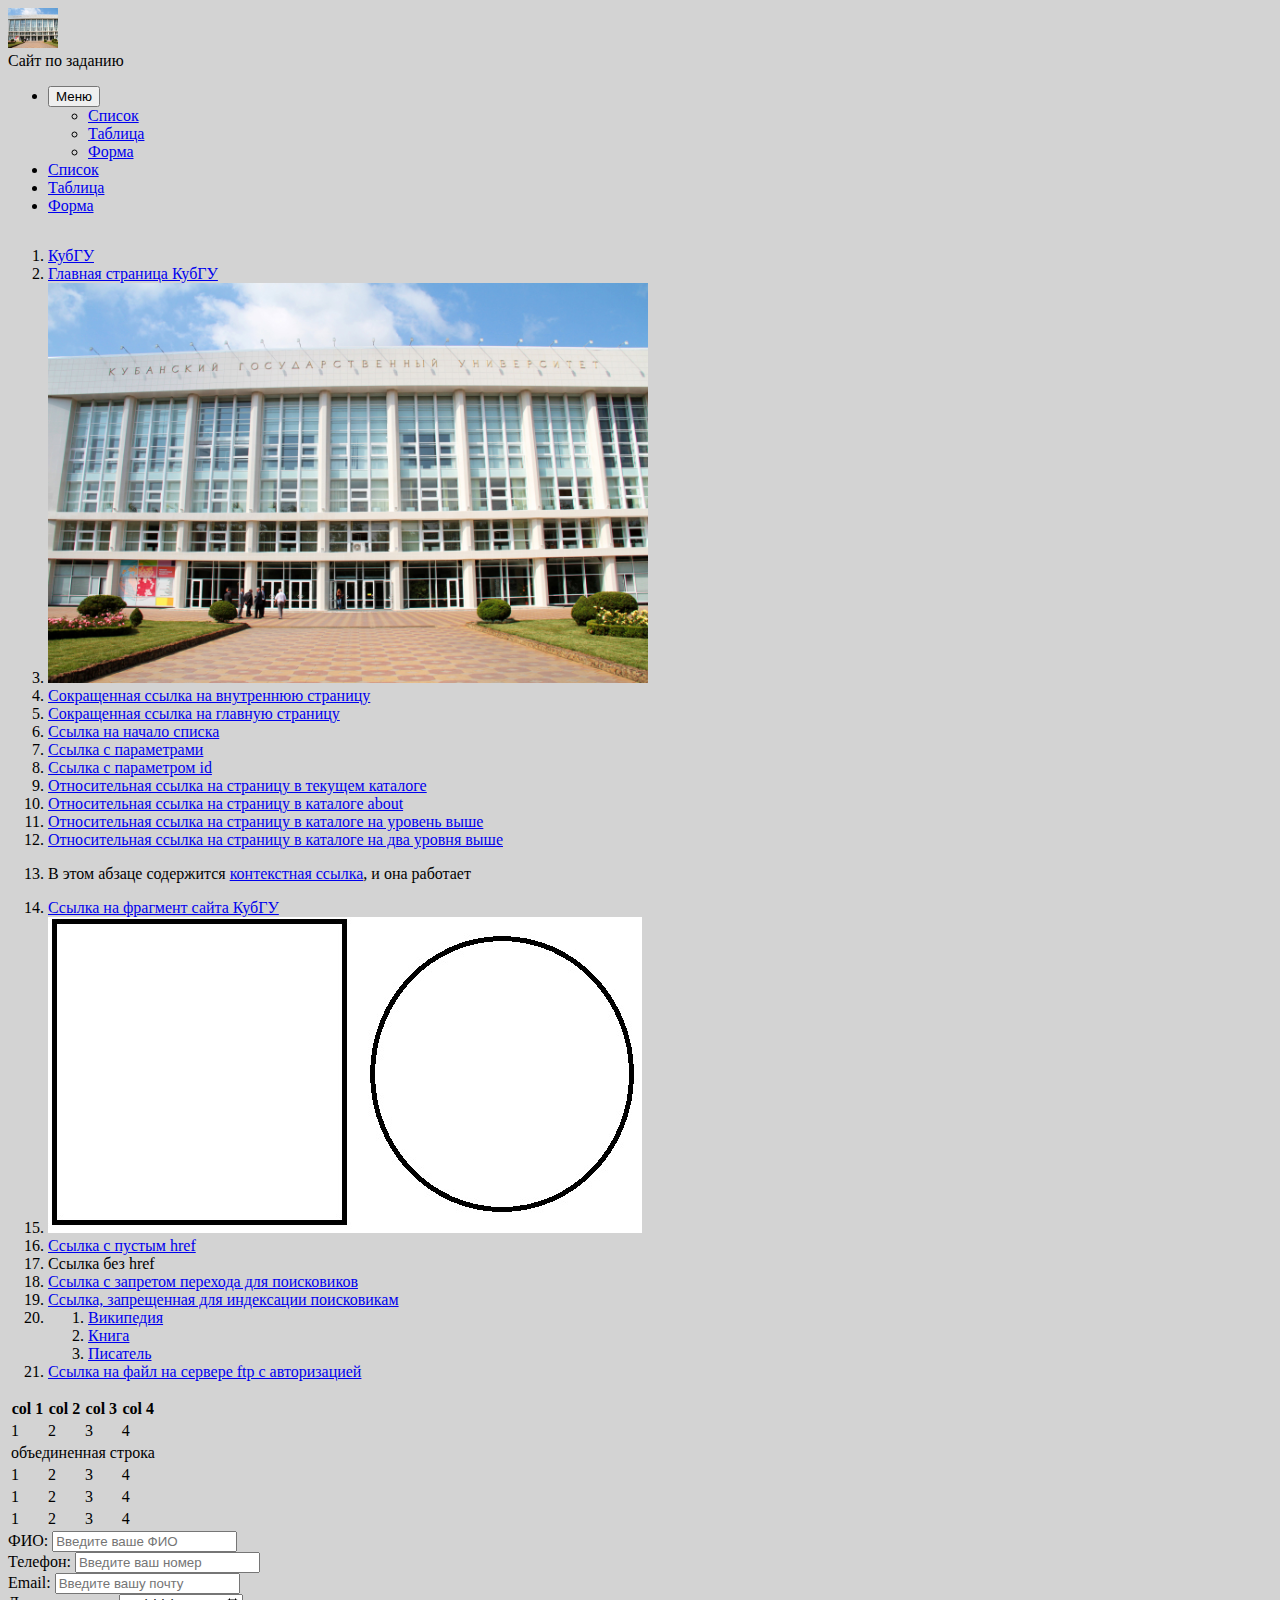
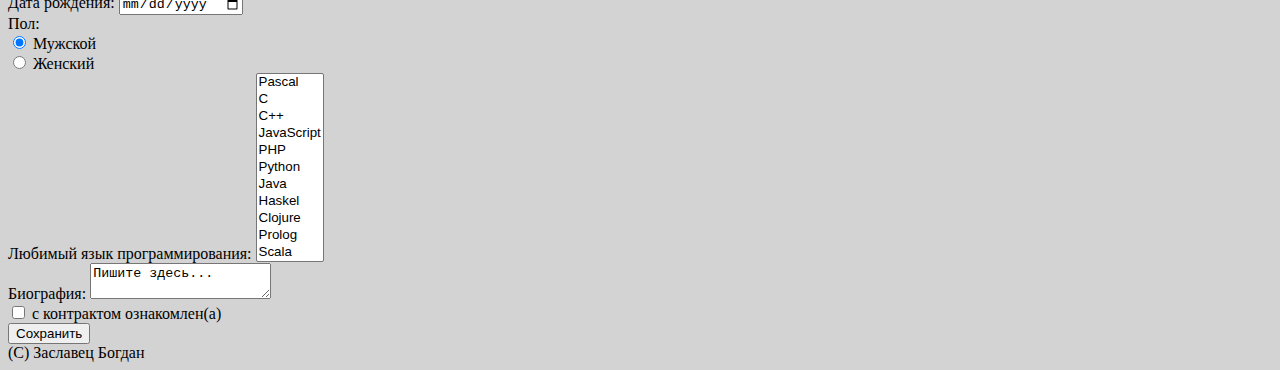
<file: index.html>
<!DOCTYPE html>

<html lang="ru">

<head>
    <meta charset="utf-8">
    <meta name="viewport" content="width=device-width, initial-scale=1">
    <title>Zaslavets</title>
    <link rel="stylesheet" href="style.css">

    <link href="https://cdn.jsdelivr.net/npm/bootstrap@5.3.2/dist/css/bootstrap.min.css" rel="stylesheet"
        integrity="sha384-T3c6CoIi6uLrA9TneNEoa7RxnatzjcDSCmG1MXxSR1GAsXEV/Dwwykc2MPK8M2HN" crossorigin="anonymous">
</head>

<body class="bg-gray">
    <script src="https://cdn.jsdelivr.net/npm/bootstrap@5.3.2/dist/js/bootstrap.bundle.min.js"
        integrity="sha384-C6RzsynM9kWDrMNeT87bh95OGNyZPhcTNXj1NW7RuBCsyN/o0jlpcV8Qyq46cDfL"
        crossorigin="anonymous"></script>

    <!-- заголовок -->
    <header class="fluid-container mb-4 bg-light d-flex flex-wrap justify-content-around">
        <div class="d-flex align-items-center p-3">
            <img src="image.jpg" class="img-fluid me-2" width="50" height="40" alt="Фото КубГУ">
            <div class="fs-4">Сайт по заданию</div>
        </div>
        <ul class="nav p-3">
            <li class="nav-item">
                <div class="dropdown">
                    <button class="btn btn-primary dropdown-toggle" type="button" id="dropdownMenuButton"
                        data-bs-toggle="dropdown" aria-expanded="false">
                        Меню
                    </button>
                    <ul class="dropdown-menu" aria-labelledby="dropdownMenuButton">
                        <li><a class="nav-link active" href="#hyperlinks-list">Список</a></li>
                        <li><a class="nav-link active" href="#table">Таблица</a></li>
                        <li><a class="nav-link active" href="#form">Форма</a></li>
                    </ul>
                </div>
            </li>
            <li class="nav-item">
                <a class="nav-link" href="#hyperlinks-list">Список</a>
            </li>
            <li class="nav-item">
                <a class="nav-link" href="#table">Таблица</a>
            </li>
            <li class="nav-item">
                <a class="nav-link" href="#form">Форма</a>
            </li>
        </ul>
    </header>

    <div class="content">
        <!-- список ссылок -->
        <div id="hyperlinks-list" class="container py-3 mb-4 bg-light">
            <ol>
                <li>
                    <a class="text-decoration-none" href="http://kubsu.ru/">КубГУ</a>
                </li>
                <li>
                    <a class="text-decoration-none" href="https://www.kubsu.ru/index.php">Главная страница КубГУ</a>
                </li>
                <li>
                    <a class="text-decoration-none" href="https://www.kubsu.ru/index.php"><img src="image.jpg"
                            class="img-fluid" alt="Открытка" style="width: 600px;"></a>
                </li>
                <li>
                    <a class="text-decoration-none" href="/second_page.html">Сокращенная ссылка на внутреннюю
                        страницу</a>
                </li>
                <li>
                    <a class="text-decoration-none" href="/index.html">Сокращенная ссылка на главную страницу</a>
                </li>
                <li>
                    <a class="text-decoration-none" href="#hyperlinks-list">Ссылка на начало списка</a>
                </li>
                <li>
                    <a class="text-decoration-none" href="./second_page.html?user=qwer&password=nxd7d&age=17">Ссылка
                        с
                        параметрами</a>
                </li>
                <li>
                    <a class="text-decoration-none" href="./second_page.html?id=12">Ссылка с параметром id</a>
                </li>
                <li>
                    <a class="text-decoration-none" href="./second_page.html">Относительная ссылка на страницу в
                        текущем
                        каталоге</a>
                </li>
                <li>
                    <a class="text-decoration-none" class="text-decoration-none"
                        href="./about/third_page.html">Относительная ссылка на страницу в каталоге about</a>
                </li>
                <li>
                    <a class="text-decoration-none" href="../fourth_page.html">Относительная ссылка на страницу в
                        каталоге
                        на уровень выше</a>
                </li>
                <li>
                    <a class="text-decoration-none" href="../../fourth_page.html">Относительная ссылка на страницу в
                        каталоге на два уровня выше</a>
                </li>
                <li>
                    <p>В этом абзаце содержится <a class="text-decoration-none" href="./second_page.html">контекстная
                            ссылка</a>, и она работает</p>
                </li>
                <li>
                    <a class="text-decoration-none"
                        href="https://www.kubsu.ru/index.php#:~:text=%D0%9E-,%D0%B2%D0%B0%D0%B6%D0%BD%D0%BE%D0%BC,-2%20567%20%D1%81%D1%82%D1%83%D0%B4%D0%B5%D0%BD%D1%82%D0%BE%D0%B2">Ссылка
                        на фрагмент сайта КубГУ</a>
                </li>
                <li>
                    <img src="photo.jpg" class="img-fluid" alt="Картинка к кругом и квадратом"
                        style="width:594px; height:316px" usemap="#map">
                    <map name="map">
                        <area shape="rect" alt="Квадрат" coords="7,5,296,305" href="/second_page.html">
                        <area shape="circle" alt="Круг" coords="455,157,130" href="/second_page.html">
                    </map>
                </li>
                <li>
                    <a class="text-decoration-none" href="/">Ссылка с пустым href</a>
                </li>
                <li>
                    <a>Ссылка без href</a>
                </li>
                <li>
                    <a class="text-decoration-none" href="./second_page.html" rel="nofollow">Ссылка с запретом
                        перехода
                        для
                        поисковиков</a>
                </li>
                <li>
                    <!--noindex--><a class="text-decoration-none" href="/second_page.html">Ссылка, запрещенная для
                        индексации
                        поисковикам</a><!--/noindex-->
                </li>
                <li>
                    <ol>
                        <li><a class="text-decoration-none" href="https://ru.wikipedia.org"
                                title="Главная страница Википедии">Википедия</a></li>
                        <li><a class="text-decoration-none" href="https://ru.wikipedia.org/wiki/Мастер_и_Маргарита"
                                title="Мастер и Маргарита">Книга</a>
                        </li>
                        <li><a class="text-decoration-none"
                                href="https://ru.wikipedia.org/wiki/Булгаков,_Михаил_Афанасьевич"
                                title="Булгаков">Писатель</a></li>
                    </ol>
                </li>
                <li>
                    <a class="text-decoration-none" href="ftp://user:parol12@address.ru/file.txt">Ссылка на файл на
                        сервере
                        ftp с авторизацией</a>
                </li>
            </ol>
        </div>

        <!-- таблица -->
        <div id="table" class="container py-3 mb-4 bg-light">
            <table class="table table-striped table-bordered mb-0">
                <tr>
                    <th>col 1</th>
                    <th>col 2</th>
                    <th>col 3</th>
                    <th>col 4</th>
                </tr>
                <tr class="even-tr">
                    <td>1</td>
                    <td>2</td>
                    <td>3</td>
                    <td>4</td>
                </tr>
                <tr>
                    <td colspan="4">объединенная строка</td>
                </tr>
                <tr class="even-tr">
                    <td>1</td>
                    <td>2</td>
                    <td>3</td>
                    <td>4</td>
                </tr>
                <tr>
                    <td>1</td>
                    <td>2</td>
                    <td>3</td>
                    <td>4</td>
                </tr>
                <tr class="even-tr">
                    <td>1</td>
                    <td>2</td>
                    <td>3</td>
                    <td>4</td>
                </tr>
            </table>
        </div>
    </div>

    <!-- форма -->
    <div id="form" class="container py-3 mb-4 bg-light">
        <form action="/" method="POST">

            <div class="mb-3">
                <label class="form-label">ФИО:
                    <input class="form-control" name="field-name" placeholder="Введите ваше ФИО">
                </label>
            </div>

            <div class="mb-3">
                <label>Телефон:
                    <input class="form-control" name="field-phone" placeholder="Введите ваш номер" type="tel">
                </label>
            </div>

            <div class="mb-3">
                <label>Email:
                    <input class="form-control" name="field-email" type="email" placeholder="Введите вашу почту">
                </label>
            </div>

            <div class="mb-3">
                <label>Дата рождения:
                    <input class="form-control" name="field-birthday" type="date">
                </label>
            </div>

            <div class="mb-3 d-flex flex-column">
                Пол:
                <div class="form-check">
                    <input class="form-check-input" type="radio" name="radio-group-1" checked>
                    <label class="form-check-label">
                        Мужской
                    </label>
                </div>
                <div class="form-check">
                    <input class="form-check-input" type="radio" name="radio-group-1">
                    <label class="form-check-label">
                        Женский
                    </label>
                </div>
            </div>

            <div class="mb-3">
                <label>
                    Любимый язык программирования:
                    <select class="form-select" multiple name="field-pl" size="11">
                        <option value="Pascal">Pascal</option>
                        <option value="C">C</option>
                        <option value="C++">C++</option>
                        <option value="JavaScript">JavaScript</option>
                        <option value="PHP">PHP</option>
                        <option value="Python">Python</option>
                        <option value="Java">Java</option>
                        <option value="Haskel">Haskel</option>
                        <option value="Clojure">Clojure</option>
                        <option value="Prolog">Prolog</option>
                        <option value="Scala">Scala</option>
                    </select>
                </label>
            </div>

            <div class="mb-3">
                <label>
                    Биография:
                    <textarea class="form-control" name="field-biograthy">Пишите здесь...</textarea>
                </label>
            </div>

            <div class="mb-3">
                <input class="form-check-input" type="checkbox" name="check-1">
                <label class="form-check-label">с контрактом ознакомлен(а)</label>
            </div>

            <div>
                <button type="submit" class="btn btn-primary">Сохранить</button>
            </div>
        </form>
    </div>

    <footer class="fluid-container p-2 fs-4 bg-light">
        <div>(С) Заславец Богдан</div>
    </footer>
</body>

</html>
</file>
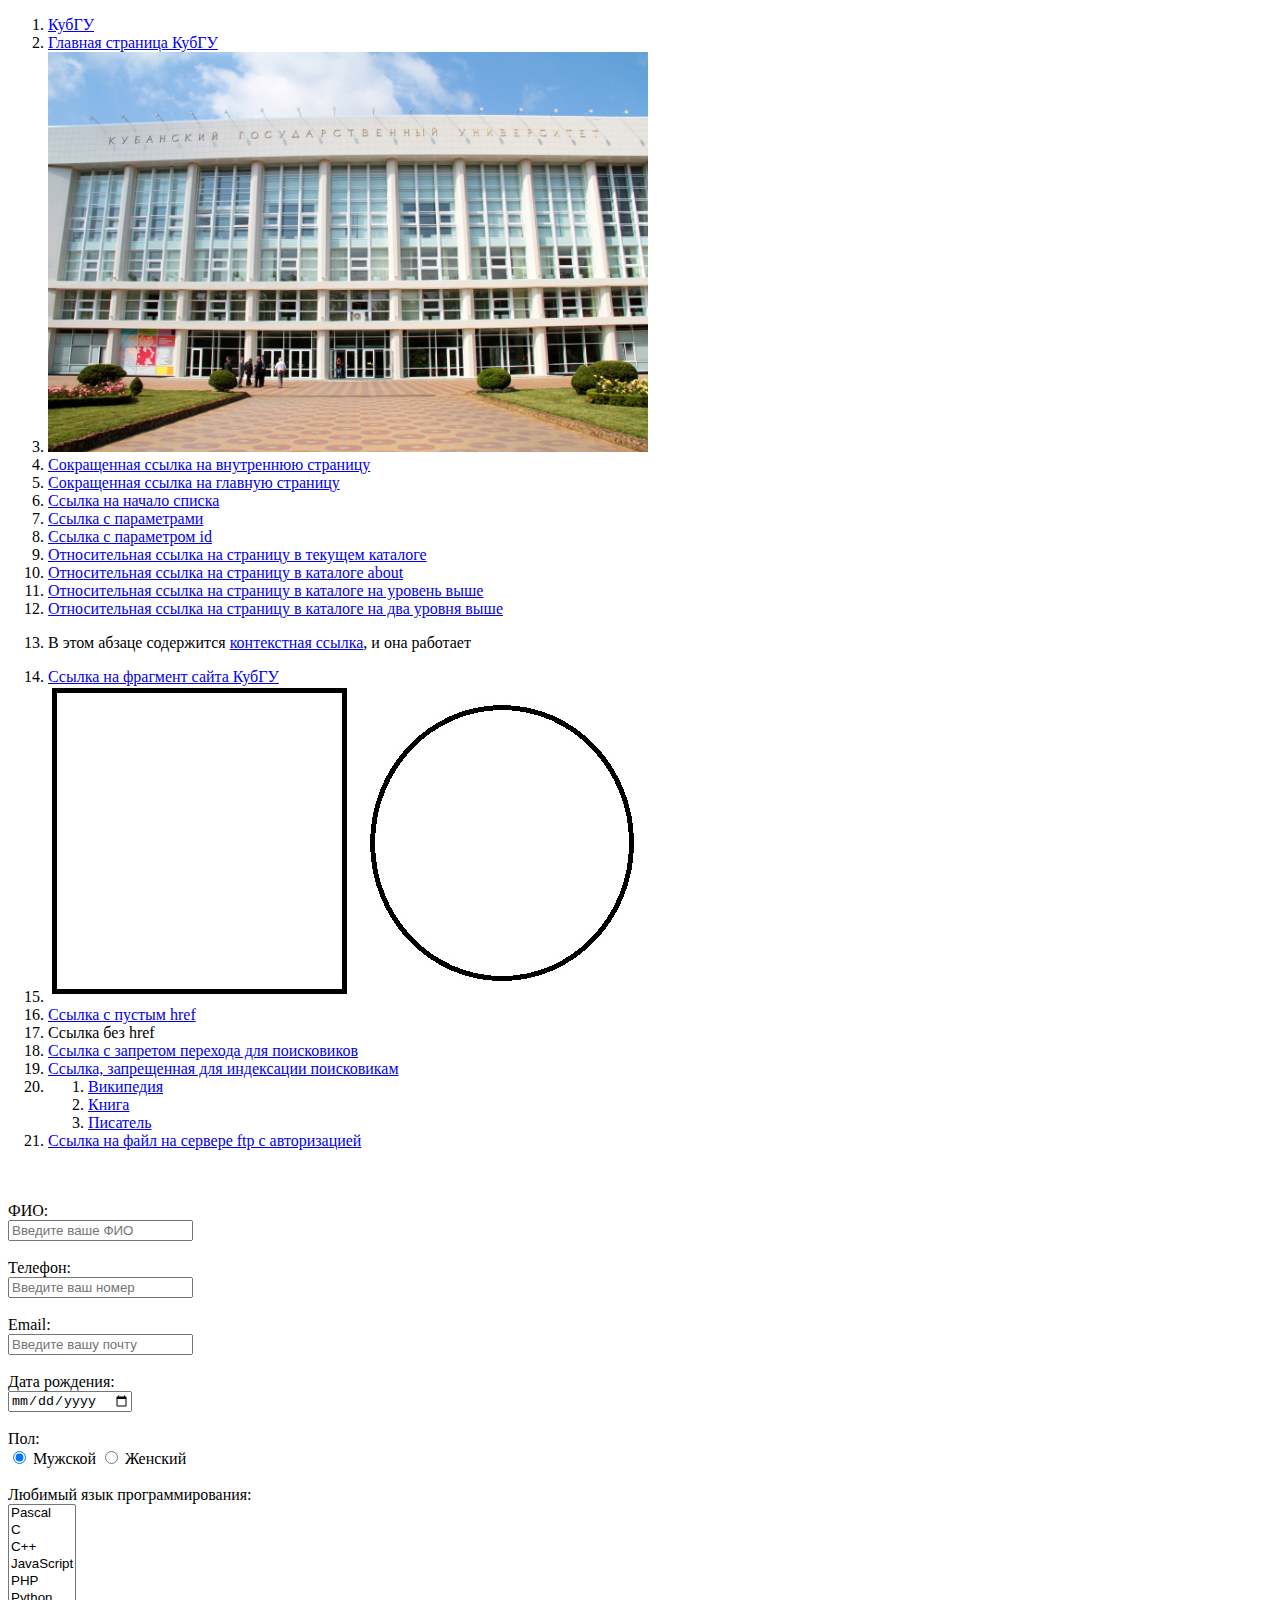
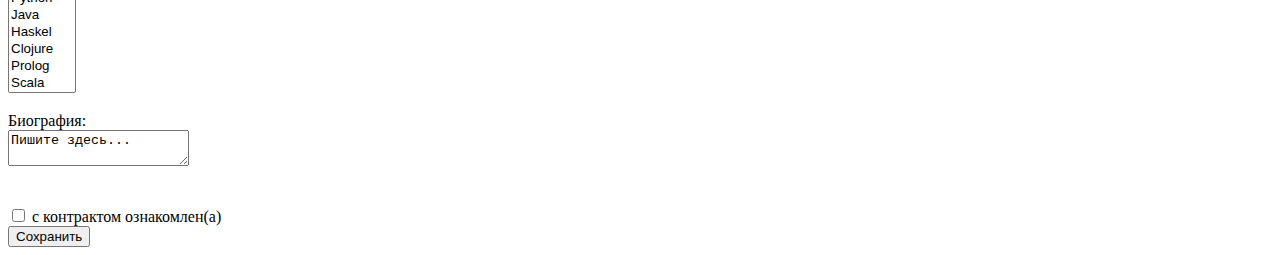
<file: task 1/index.html>
<!DOCTYPE html>

<html lang="ru">

    <head>
        <title>task1</title>
    </head>

    <body>
        <ol id="main_list">
            <li>
                <a href="http://kubsu.ru/">КубГУ</a>
            </li>
            <li>
                <a href="https://www.kubsu.ru/index.php">Главная страница КубГУ</a>
            </li>
            <li>
                <a href="https://www.kubsu.ru/index.php"><img src="image.jpg" alt="Открытка" style="width: 600px;"></a>
            </li>
            <li>
                <a href="/second_page.html">Сокращенная ссылка на внутреннюю страницу</a>
            </li>
            <li>
                <a href="/index.html">Сокращенная ссылка на главную страницу</a>
            </li>
            <li>
                <a href="#main_list">Ссылка на начало списка</a>
            </li>
            <li>
                <a href="./second_page.html?user=qwer&password=nxd7d&age=17">Ссылка с параметрами</a>
            </li>
            <li>
                <a href="./second_page.html?id=12">Ссылка с параметром id</a>
            </li>
            <li>
                <a href="./second_page.html">Относительная ссылка на страницу в текущем каталоге</a>
            </li>
            <li>
                <a href="./about/third_page.html">Относительная ссылка на страницу в каталоге about</a>
            </li>
            <li>
                <a href="../fourth_page.html">Относительная ссылка на страницу в каталоге на уровень выше</a>
            </li>
            <li>
                <a href="../../fourth_page.html">Относительная ссылка на страницу в каталоге на два уровня выше</a>
            </li>
            <li>
                <p>В этом абзаце содержится <a href="./second_page.html">контекстная ссылка</a>, и она работает</p>
            </li>
            <li>
                <a href="https://www.kubsu.ru/index.php#:~:text=%D0%9E-,%D0%B2%D0%B0%D0%B6%D0%BD%D0%BE%D0%BC,-2%20567%20%D1%81%D1%82%D1%83%D0%B4%D0%B5%D0%BD%D1%82%D0%BE%D0%B2">Ссылка на фрагмент сайта КубГУ</a>
            </li>
            <li>
                <img src="photo.jpg" alt="Картинка к кругом и квадратом" style="width:594px; height:316px" usemap="#map">
                <map name="map">
                    <area shape="rect" alt="Квадрат" coords="7,5,296,305" href="/second_page.html">
                    <area shape="circle" alt="Круг" coords="455,157,130" href="/second_page.html">
                </map>
            </li>
            <li>
                <a href="/">Ссылка с пустым href</a>
            </li>
            <li>
                <a>Ссылка без href</a>
            </li>
            <li>
                <a href="./second_page.html" rel="nofollow">Ссылка с запретом перехода для поисковиков</a>
            </li>
            <li>
                <!--noindex--><a href="/second_page.html">Ссылка, запрещенная для индексации поисковикам</a><!--/noindex-->
            </li>
            <li>
                <ol>
                    <li><a href="https://ru.wikipedia.org" title="Главная страница Википедии">Википедия</a></li>
                    <li><a href="https://ru.wikipedia.org/wiki/Мастер_и_Маргарита" title="Мастер и Маргарита">Книга</a></li>
                    <li><a href="https://ru.wikipedia.org/wiki/Булгаков,_Михаил_Афанасьевич" title="Булгаков">Писатель</a></li>
                </ol>
            </li>
            <li>
                <a href="ftp://user:parol12@address.ru/file.txt">Ссылка на файл на сервере ftp с авторизацией</a>
            </li>
        </ol>

        <br><br>
        <form action="/"
            method="POST">

            <label>
                ФИО:<br>
                <input name="field-name"
                placeholder="Введите ваше ФИО">
            </label><br><br>

            <label>
                Телефон:<br>
                <input name="field-phone"
                placeholder="Введите ваш номер"
                type="tel">
            </label><br><br>

            <label>
                Email:<br>
                <input name="field-email"
                type="email"
                placeholder="Введите вашу почту">
            </label><br><br>

            <label>
                Дата рождения:<br>
                <input name="field-birthday"
                type="date">
            </label><br><br>

            Пол:<br>
            <label><input type="radio" checked="checked"
                name="radio-group-1" value="Мужчина">
                Мужской</label>
            <label><input type="radio"
                name="radio-group-1" value="Женщина">
                Женский</label><br><br>

            <label>
                Любимый язык программирования:
                <br>
                <select name="field-pl"
                multiple="multiple" size="11">
                <option value="Pascal">Pascal</option>
                <option value="C">C</option>
                <option value="C++">C++</option>
                <option value="JavaScript">JavaScript</option>
                <option value="PHP">PHP</option>
                <option value="Python">Python</option>
                <option value="Java">Java</option>
                <option value="Haskel">Haskel</option>
                <option value="Clojure">Clojure</option>
                <option value="Prolog">Prolog</option>
                <option value="Scala">Scala</option>
                </select>
            </label><br><br>

            <label>
                Биография:<br>
                <textarea name="field-biograthy">Пишите здесь...</textarea>
            </label><br><br>

            <br>
            <label>
                <input type="checkbox"
                name="check-1">
                с контрактом ознакомлен(а)
            </label><br>

            <input type="submit" value="Сохранить">
        </form>
    </body>

</html>
</file>
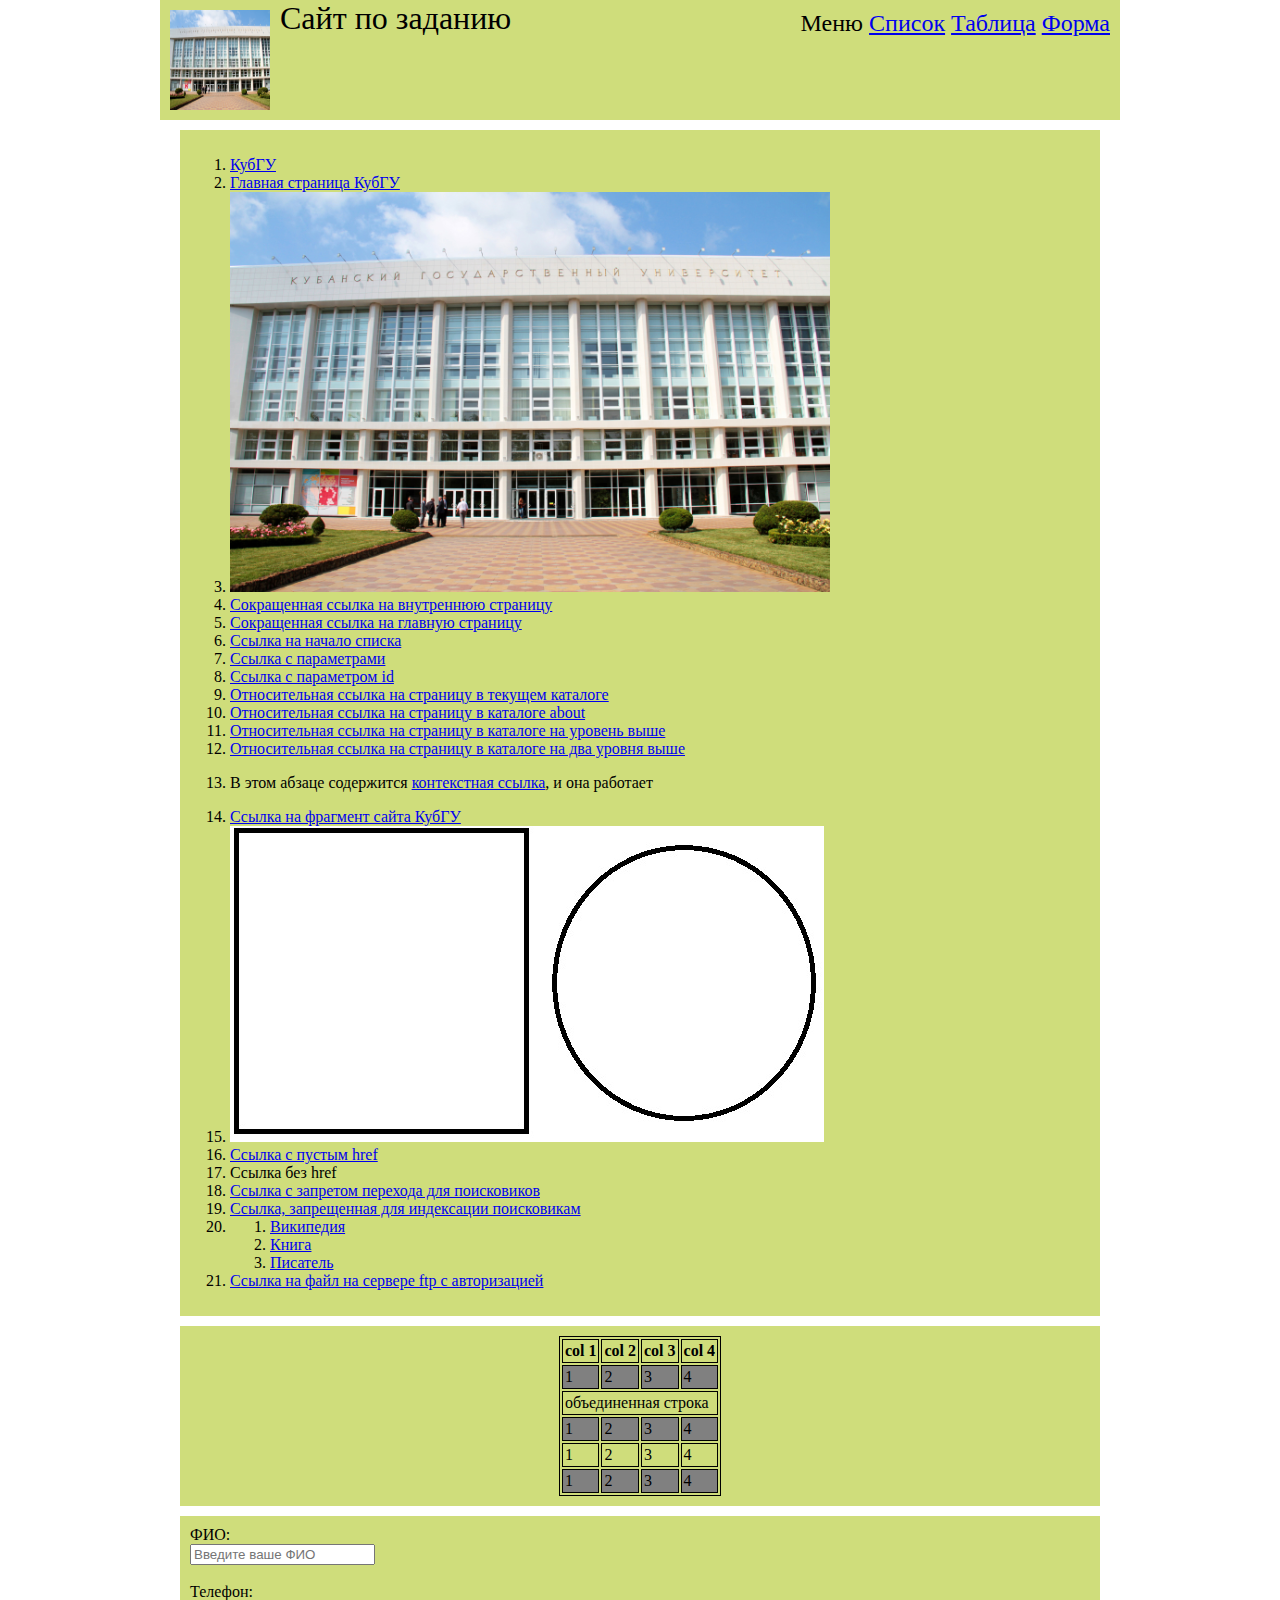
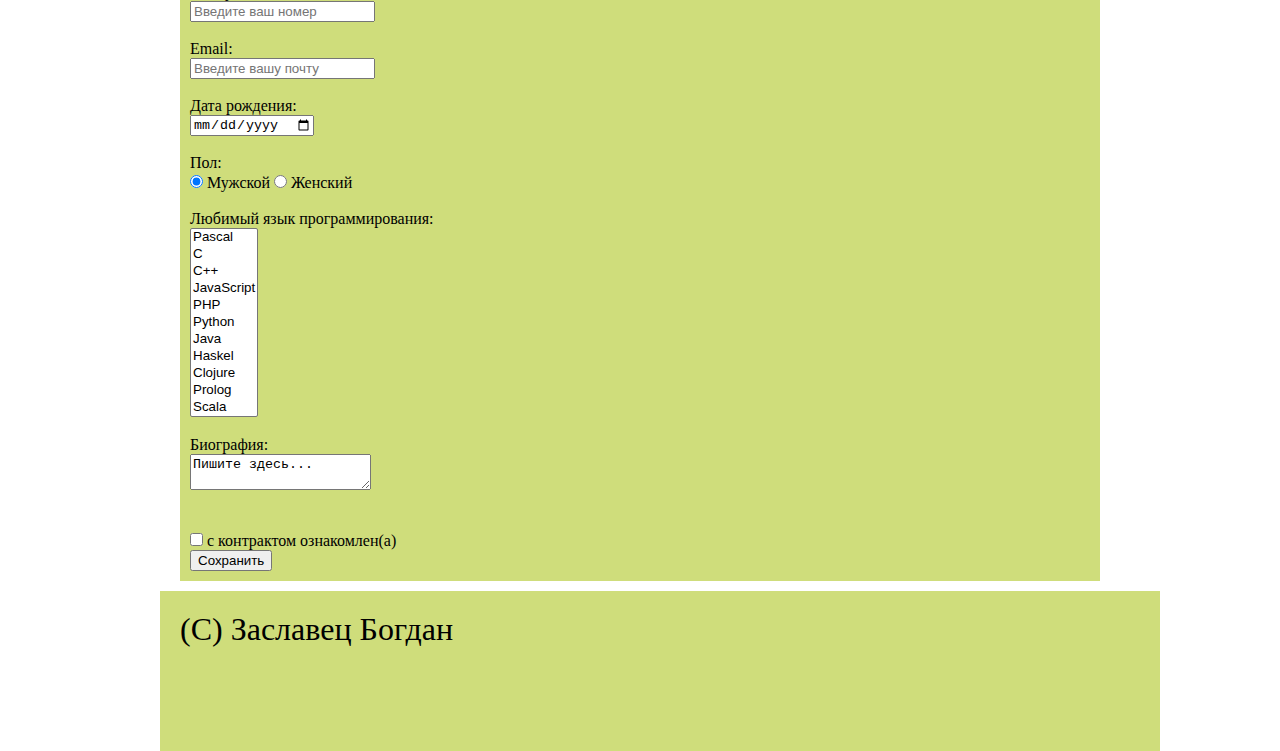
<file: task 2/index.html>
<!DOCTYPE html>

<html lang="ru">

    <head>
        <title>task2</title>
        <link rel="stylesheet" href="style.css">
    </head>

    <body class="body">

        <header class="header">
            <img src="image.jpg" alt="Фото КубГУ" class="logo">
            <div class="name">Сайт по заданию</div>
            <nav class="nav">
                <div class="dropdown">
                    <div>Меню</div>
                    <div class="dropdown-content">
                        <a href="#list">Список</a>
                        <a href="#table">Таблица</a>
                        <a href="#form">Форма</a>
                    </div>
                </div>
                <a href="#list">Список</a>
                <a href="#table">Таблица</a>
                <a href="#form">Форма</a>
            </nav>
        </header>

        <div id="list" class="segment">
            <ol id="main_list">
                <li>
                    <a href="http://kubsu.ru/">КубГУ</a>
                </li>
                <li>
                    <a href="https://www.kubsu.ru/index.php">Главная страница КубГУ</a>
                </li>
                <li>
                    <a href="https://www.kubsu.ru/index.php"><img src="image.jpg" alt="Открытка" style="width: 600px;"></a>
                </li>
                <li>
                    <a href="/second_page.html">Сокращенная ссылка на внутреннюю страницу</a>
                </li>
                <li>
                    <a href="/index.html">Сокращенная ссылка на главную страницу</a>
                </li>
                <li>
                    <a href="#main_list">Ссылка на начало списка</a>
                </li>
                <li>
                    <a href="./second_page.html?user=qwer&password=nxd7d&age=17">Ссылка с параметрами</a>
                </li>
                <li>
                    <a href="./second_page.html?id=12">Ссылка с параметром id</a>
                </li>
                <li>
                    <a href="./second_page.html">Относительная ссылка на страницу в текущем каталоге</a>
                </li>
                <li>
                    <a href="./about/third_page.html">Относительная ссылка на страницу в каталоге about</a>
                </li>
                <li>
                    <a href="../fourth_page.html">Относительная ссылка на страницу в каталоге на уровень выше</a>
                </li>
                <li>
                    <a href="../../fourth_page.html">Относительная ссылка на страницу в каталоге на два уровня выше</a>
                </li>
                <li>
                    <p>В этом абзаце содержится <a href="./second_page.html">контекстная ссылка</a>, и она работает</p>
                </li>
                <li>
                    <a href="https://www.kubsu.ru/index.php#:~:text=%D0%9E-,%D0%B2%D0%B0%D0%B6%D0%BD%D0%BE%D0%BC,-2%20567%20%D1%81%D1%82%D1%83%D0%B4%D0%B5%D0%BD%D1%82%D0%BE%D0%B2">Ссылка на фрагмент сайта КубГУ</a>
                </li>
                <li>
                    <img src="photo.jpg" alt="Картинка к кругом и квадратом" style="width:594px; height:316px" usemap="#map">
                    <map name="map">
                        <area shape="rect" alt="Квадрат" coords="7,5,296,305" href="/second_page.html">
                        <area shape="circle" alt="Круг" coords="455,157,130" href="/second_page.html">
                    </map>
                </li>
                <li>
                    <a href="/">Ссылка с пустым href</a>
                </li>
                <li>
                    <a>Ссылка без href</a>
                </li>
                <li>
                    <a href="./second_page.html" rel="nofollow">Ссылка с запретом перехода для поисковиков</a>
                </li>
                <li>
                    <!--noindex--><a href="/second_page.html">Ссылка, запрещенная для индексации поисковикам</a><!--/noindex-->
                </li>
                <li>
                    <ol>
                        <li><a href="https://ru.wikipedia.org" title="Главная страница Википедии">Википедия</a></li>
                        <li><a href="https://ru.wikipedia.org/wiki/Мастер_и_Маргарита" title="Мастер и Маргарита">Книга</a></li>
                        <li><a href="https://ru.wikipedia.org/wiki/Булгаков,_Михаил_Афанасьевич" title="Булгаков">Писатель</a></li>
                    </ol>
                </li>
                <li>
                    <a href="ftp://user:parol12@address.ru/file.txt">Ссылка на файл на сервере ftp с авторизацией</a>
                </li>
            </ol>
        </div>

        <div id="form" class="segment">
            <table>
                <tr>
                    <th>col 1</th>
                    <th>col 2</th>
                    <th>col 3</th>
                    <th>col 4</th>
                </tr>
                <tr class="even-tr">
                    <td>1</td>
                    <td>2</td>
                    <td>3</td>
                    <td>4</td>
                </tr>
                <tr>
                    <td colspan="4">объединенная строка</td>
                </tr>
                <tr class="even-tr">
                    <td>1</td>
                    <td>2</td>
                    <td>3</td>
                    <td>4</td>
                </tr>
                <tr>
                    <td>1</td>
                    <td>2</td>
                    <td>3</td>
                    <td>4</td>
                </tr>
                <tr class="even-tr">
                    <td>1</td>
                    <td>2</td>
                    <td>3</td>
                    <td>4</td>
                </tr>
            </table>
        </div>

        <div id="table" class="segment">
            <form action="/"
                method="POST">

                <label>
                    ФИО:<br>
                    <input name="field-name"
                    placeholder="Введите ваше ФИО">
                </label><br><br>

                <label>
                    Телефон:<br>
                    <input name="field-phone"
                    placeholder="Введите ваш номер"
                    type="tel">
                </label><br><br>

                <label>
                    Email:<br>
                    <input name="field-email"
                    type="email"
                    placeholder="Введите вашу почту">
                </label><br><br>

                <label>
                    Дата рождения:<br>
                    <input name="field-birthday"
                    type="date">
                </label><br><br>

                Пол:<br>
                <label><input type="radio" checked="checked"
                    name="radio-group-1" value="Мужчина">
                    Мужской</label>
                <label><input type="radio"
                    name="radio-group-1" value="Женщина">
                    Женский</label><br><br>

                <label>
                    Любимый язык программирования:
                    <br>
                    <select name="field-pl"
                    multiple="multiple" size="11">
                    <option value="Pascal">Pascal</option>
                    <option value="C">C</option>
                    <option value="C++">C++</option>
                    <option value="JavaScript">JavaScript</option>
                    <option value="PHP">PHP</option>
                    <option value="Python">Python</option>
                    <option value="Java">Java</option>
                    <option value="Haskel">Haskel</option>
                    <option value="Clojure">Clojure</option>
                    <option value="Prolog">Prolog</option>
                    <option value="Scala">Scala</option>
                    </select>
                </label><br><br>

                <label>
                    Биография:<br>
                    <textarea name="field-biograthy">Пишите здесь...</textarea>
                </label><br><br>

                <br>
                <label>
                    <input type="checkbox"
                    name="check-1">
                    с контрактом ознакомлен(а)
                </label><br>

                <input type="submit" value="Сохранить">
            </form>
        </div>

        <footer>
            <div>(С) Заславец Богдан</div>
        </footer>
    </body>

</html>
</file>
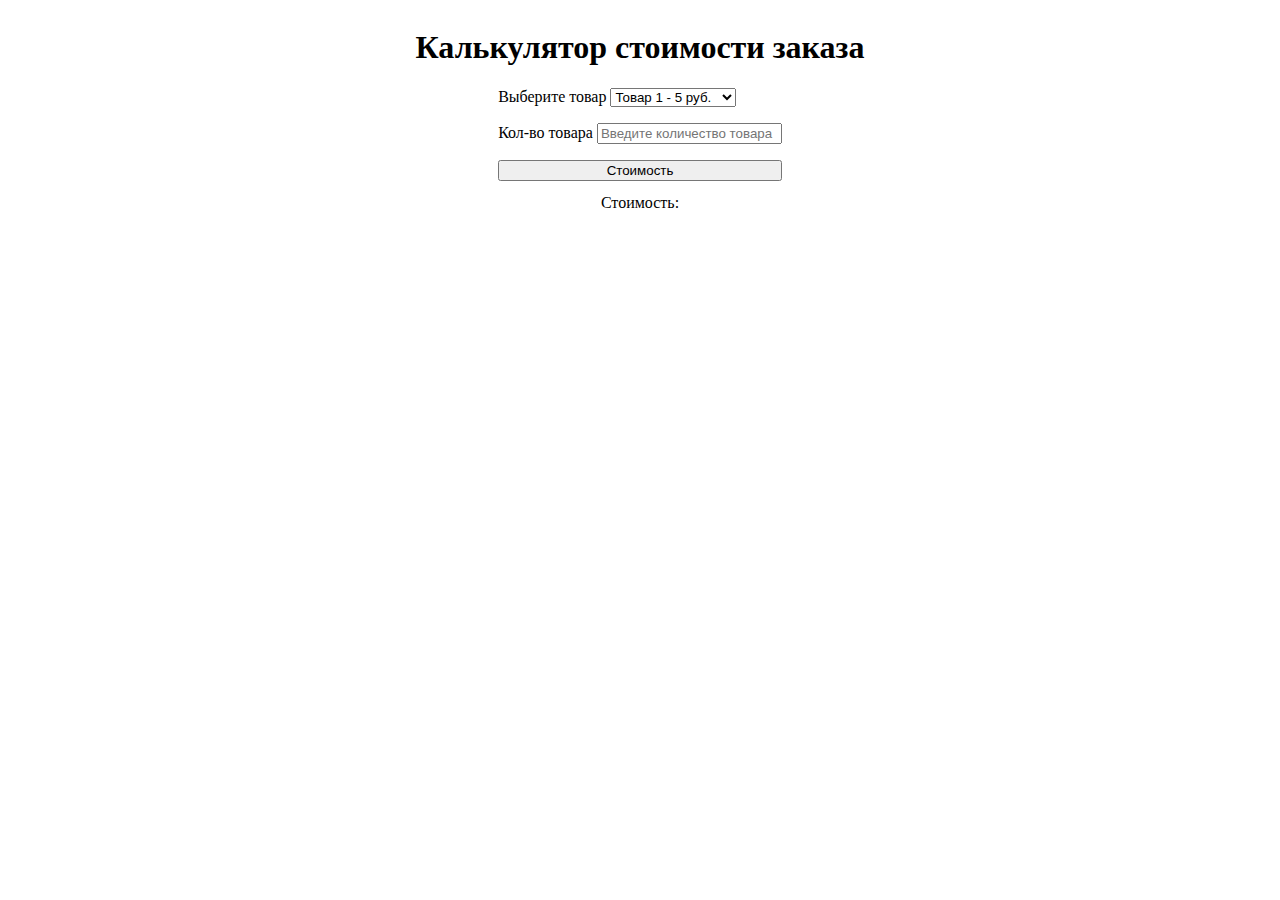
<file: task 5/index.html>
<!DOCTYPE html>

<html>

<head>
    <title>task5</title>
    <link rel="stylesheet" href="style.css">
    <script src="main.js" defer></script>
</head>

<body>
    <h1>Калькулятор стоимости заказа</h1>
    <form>
        <div class="ui-item">
            <label for="cost">Выберите товар</label>
            <select id="cost">
                <option value="5">Товар 1 - 5 руб.</option>
                <option value="7">Товар 2 - 7 руб.</option>
                <option value="15">Товар 3 - 15 руб.</option>
            </select>
        </div>

        <div class="ui-item">
            <label for="quantity">Кол-во товара</label>
            <input id="quantity" placeholder="Введите количество товара">
        </div>

        <button type="button" id="calculate" class="ui-item">Стоимость</button>
    </form>
    <div id="result">Стоимость: </div>
</body>

</html>
</file>
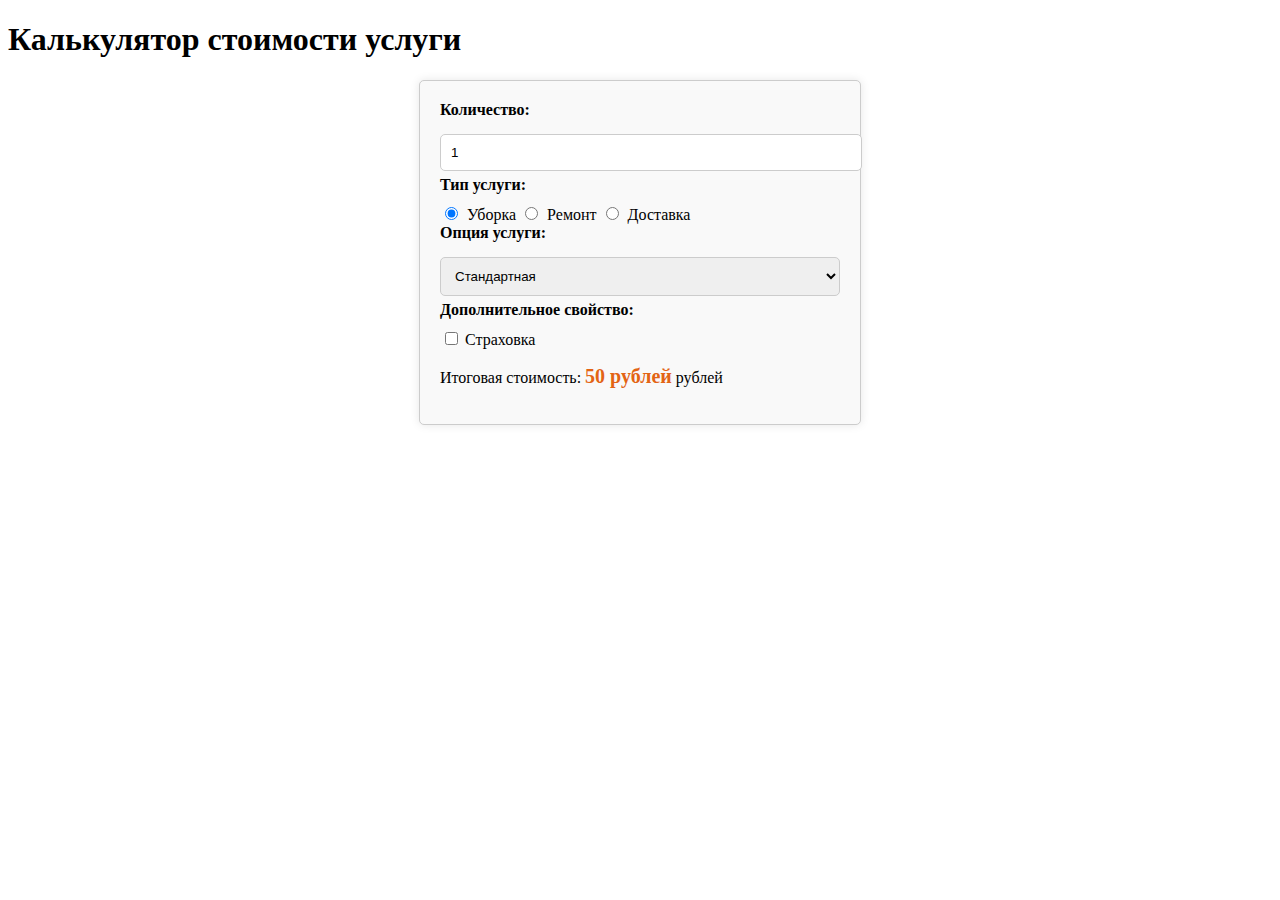
<file: task 6/index.html>
<!DOCTYPE html>
<html lang="en">
<head>
    <meta charset="UTF-8">
    <meta name="viewport" content="width=device-width, initial-scale=1.0">
    <title>Калькулятор стоимости услуги</title>
    <script src="main.js" defer></script>
    <link rel="stylesheet" type="text/css" href="style.css">
</head>
<body>
    <h1>Калькулятор стоимости услуги</h1>
    <form id="calculator-form">
        <div>
            <label for="quantity">Количество:</label>
            <input type="number" id="quantity" value="1">
        </div>
        <div>
            <label>Тип услуги:</label>
            <input type="radio" name="service" value="service1" checked> Уборка
            <input type="radio" name="service" value="service2"> Ремонт
            <input type="radio" name="service" value="service3"> Доставка
        </div>
        <div>
            <label for="option">Опция услуги:</label>
            <select id="option">
                <option value="option1">Стандартная</option>
                <option value="option2">Премиум</option>
                <option value="option3">Экспресс</option>
            </select>
        </div>
        <div>
            <label for="property">Дополнительное свойство:</label>
            <input type="checkbox" id="property" value="property1"> Страховка
        </div>
        <div>
            <p>Итоговая стоимость: <span id="total-price">0</span> рублей</p>
        </div>
    </form>
</body>
</html>
</file>
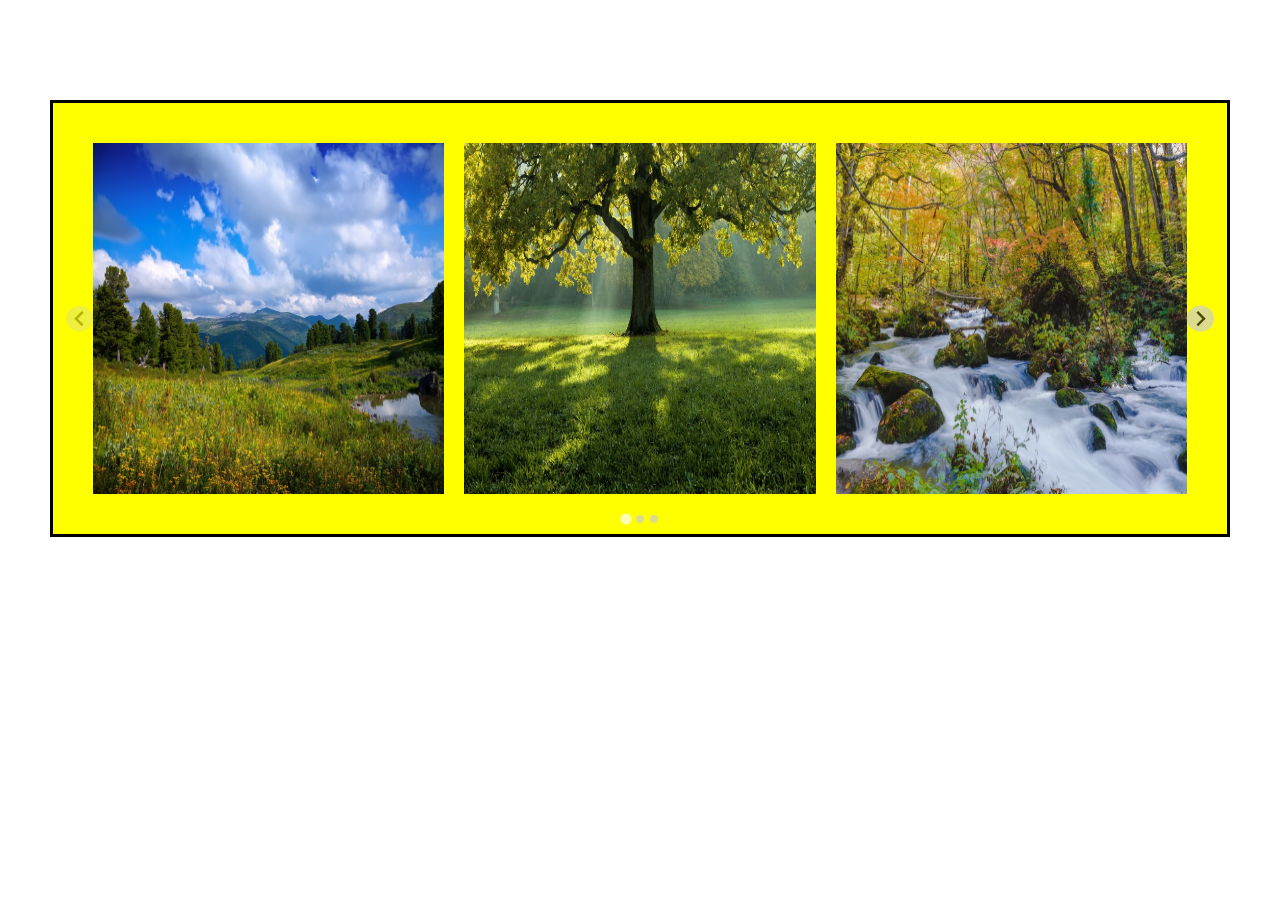
<file: task 7/index.html>
<!DOCTYPE html>
<html lang="en">

<head>
    <meta charset="UTF-8">
    <meta name="viewport" content="width=device-width, initial-scale=1.0">
    <title>Задание №7</title>
    <link rel="stylesheet" href="slider/splide.min.css">
    <link rel="stylesheet" href="./style.css">
    <script src="slider/splide.min.js" defer></script>
    <script src="./script.js" defer></script>
</head>

<body>
<section id="image-carousel" class="splide" aria-label="Images">
    <div class="splide__track">
        <ul class="splide__list">
            <li class="splide__slide">
                <img src="images/img1.jpg" alt="">
            </li>
            <li class="splide__slide">
                <img src="images/img2.jpg" alt="">
            </li>
            <li class="splide__slide">
                <img src="images/img3.jpg" alt="">
            </li>
            <li class="splide__slide">
                <img src="images/img4.jpg" alt="">
            </li>
            <li class="splide__slide">
                <img src="images/img5.jpg" alt="">
            </li>
            <li class="splide__slide">
                <img src="images/img6.jpg" alt="">
            </li>
            <li class="splide__slide">
                <img src="images/img7.jpg" alt="">
            </li>
            <li class="splide__slide">
                <img src="images/img8.jpg" alt="">
            </li>
        </ul>
    </div>
</section>
</body>

</html>
</file>
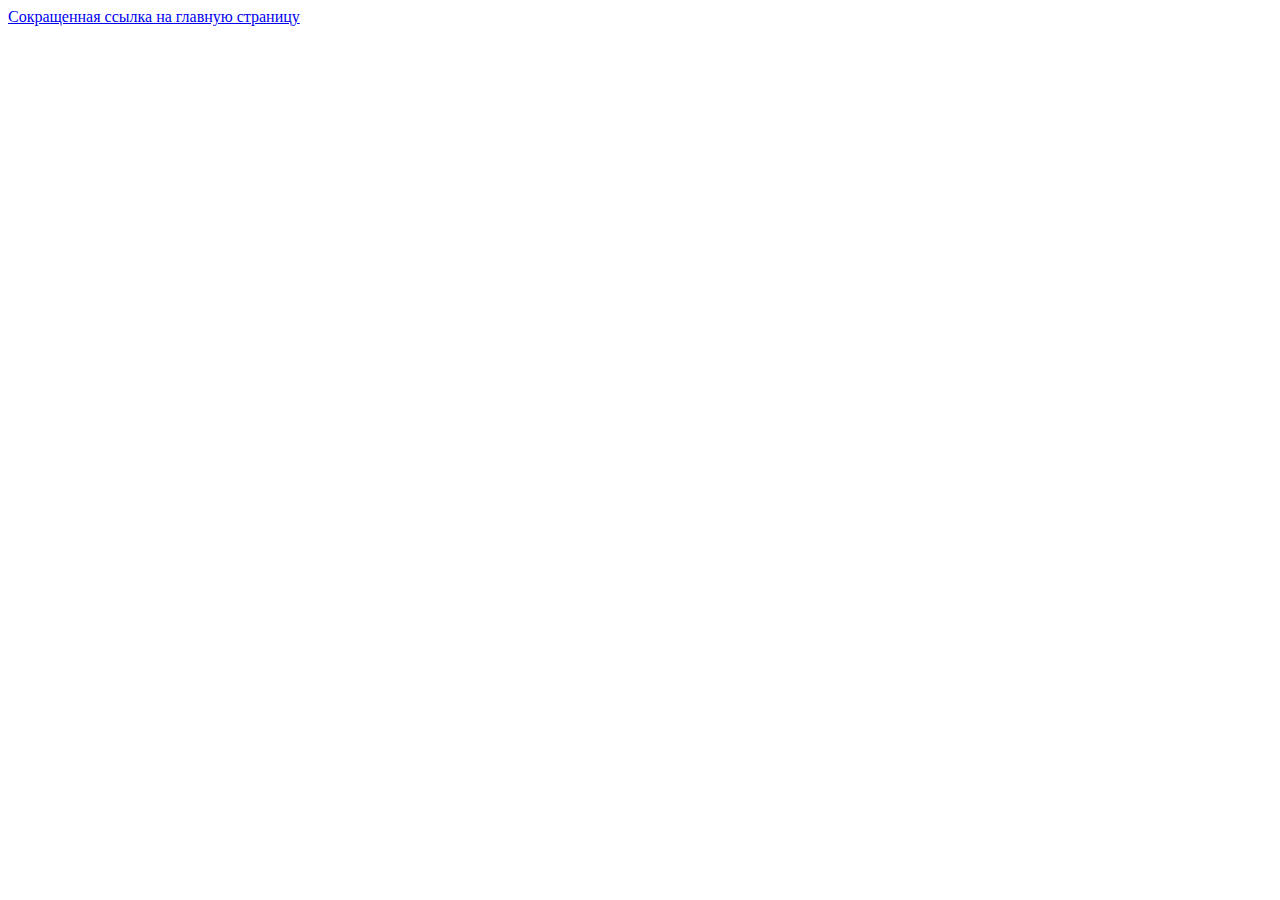
<file: second_page.html>
<!DOCTYPE html>

<html lang="ru">

    <head>
        <title>Внутренняя страница</title>
    </head>
    
    <body>
        <a href="/index.html">Сокращенная ссылка на главную страницу</a>
    </body>

</html>
</file>
<file: style.css>
.content {
    display: flex;
    flex-direction: column;
}

.divider {
    background-color: rgb(211, 211, 211);
    height: 2rem;
}

.bg-gray {
    background-color: rgb(211, 211, 211);
}

@media screen and (max-width: 960px) {
    #table {
        order: 1;
    }

    #hyperlinks-list {
        order: 2;
    }
}
</file>
<file: task 2/style.css>
* {
    max-width: 960px;
    margin-left: auto;
    margin-right: auto;
}

.body {
    margin: 0;
}

.header {
    background-color: #cfdd7b;
    font-size: x-large;
    display: block;
    width: 100%;
    height: 120px;
}

.nav {
    color: black;
    float: right;
    display: inline;
    margin: 10px;
}

.logo {
    float: left;
    width: 100px;
    height: 100px;
    margin: 10px;
}

.name {
    font-size: xx-large;
    display: inline;
}


.dropdown {
    position: relative;
    display: inline-block;
}
    
.dropdown-content {
    display: none;
    position: absolute;
    background-color: #f9f9f9;
    min-width: 140px;
}

.dropdown:hover .dropdown-content {
    display: block;
}

.dropdown-content a {
    display: block;
    padding: 10px;
}


.segment {
    margin: 10px 20px;
    padding: 10px;
    background-color: #cfdd7b;
}


table, th, td {
    border: 1px solid;
}

th, td {
    padding: 2px;
}

.even-tr {
    background-color: gray;
}

footer {
    background-color: #cfdd7b;
    width: 100%;
    height: 120px;
    display: block;
    padding: 20px;
    margin: 10, 0;
    font-size: xx-large;
}
</file>
<file: task 5/style.css>
body {
    display: flex;
    flex-direction: column;
    align-items: center;
}

form {
    display: flex;
    flex-direction: column;
}

.ui-item {
    margin-bottom: 1em;
}
</file>
<file: task 6/style.css>
#calculator-form {
    max-width: 400px;
    margin: 0 auto;
    padding: 20px;
    border: 1px solid #ccc;
    background-color: #f9f9f9;
    border-radius: 5px;
    box-shadow: 0 0 10px rgba(0, 0, 0, 0.1);
}

label {
    display: block;
    margin-bottom: 10px;
    font-weight: bold;
}

input[type="number"],
select {
    width: 100%;
    padding: 10px;
    margin: 5px 0;
    border: 1px solid #ccc;
    border-radius: 5px;
}

input[type="radio"] {
    margin-right: 5px;
}

input[type="checkbox"] {
    margin-left: 5px;
}



#total-price {
    font-size: 20px;
    font-weight: bold;
    color: #E36414;
    margin-top: 10px;
}
</file>
<file: task 7/style.css>
* {
  margin: 0;
  padding: 0;
  box-sizing: border-box;
}

#image-carousel {
  margin: 50px;
  margin-top: 100px;
  background-color: yellow;
  padding: 40px;
  border: 3px solid black;
}

.splide__slide img {
  width: 50dvw;
  height: 50dvw;
  margin-left: calc((100% - 50dvw)/2);
}
@media screen and (width >= 640px) {
  .splide__slide img {
      width: 100%;
      height: auto;
      margin-left: 0;
      aspect-ratio: 1/1;
  }
}
</file>
